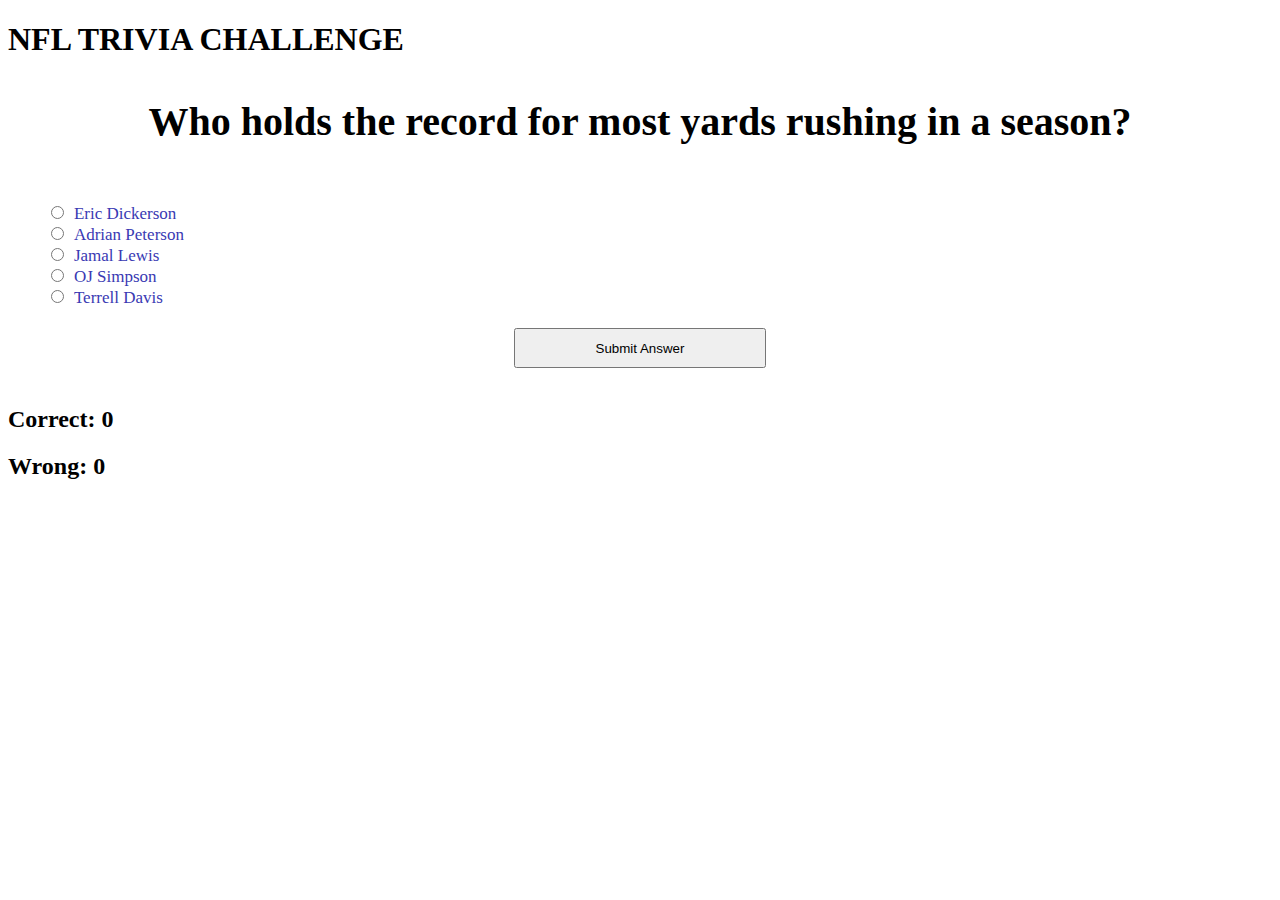
<file: index.html>
<!DOCTYPE html>
<html lang="en">

<head>
    <meta charset="UTF-8">
    <meta name="viewport" content="width=device-width, initial-scale=1.0">
    <meta http-equiv="X-UA-Compatible" content="ie=edge">
    <title>NFL Trivia Challenge</title>
    <!-- Added a link to Bootstrap-->
    <link rel="stylesheet" href="https://maxcdn.bootstrapcdn.com/bootstrap/3.3.6/css/bootstrap.min.css" integrity="sha384-1q8mTJOASx8j1Au+a5WDVnPi2lkFfwwEAa8hDDdjZlpLegxhjVME1fgjWPGmkzs7"
        crossorigin="anonymous">
    <!-- add link to css stylesheet that'll overide any previous css based on the bottom placement -->
    <link rel="stylesheet" href="assets/css/style.css">
    <!-- <link rel="stylesheet" href="C:\Users\btomm\Desktop\AA_HTML_PROJECTS\TriviaGame\css\style.css"> -->
</head>

<body>
    <div class="jumbotron">
        <h1 id="mainTitle" class="text-center">NFL TRIVIA CHALLENGE</h1>
    </div>

    <div class="container">
        <div class="row">
            <!-- top blank panel -->
            <div class="col-lg-16">
                <div class="panel panel-default">
                    <div id="classHeading2" class="panel-heading">
                        <h2 class="panel-title"></h2>
                    </div>
                    <!-- Instruction Panel -->
                    <div id="panelBody" class="panel-body">
                        <div class="col-md-16">

                            <div id="instructions">
                                <form class="formStyle">
                                    <h3 class="triviaQuestion" id="triviaQuestion">Who is the greatest NFL player ever?</h3>
                                    <br>
                                    <div class="xx">
                                        <input type="radio" name="answer" id="radio0">
                                        <label class="multipleChoiceAnswer" id="answer0"></label>
                                        <br>
                                        <input type="radio" name="answer" id="radio1">
                                        <label class="multipleChoiceAnswer" id="answer1"></label>
                                        <br>
                                        <input type="radio" name="answer" id="radio2">
                                        <label class="multipleChoiceAnswer" id="answer2"></label>
                                        <br>
                                        <input type="radio" name="answer" id="radio3">
                                        <label class="multipleChoiceAnswer" id="answer3"></label>
                                        <br>
                                        <input type="radio" name="answer" id="radio4">
                                        <label class="multipleChoiceAnswer" id="answer4">Ronnie Lott</label>
                                        <br>
                                    </div>
                                </form>

                                <button class="btn-md" id="submitAnswerButton">
                                    Submit Answer</button>
                            </div>

                        </div>
                    </div>
                    <br>

                    <div class="col-lg-12">

                        <div>
                            <h2 id="rightAnswers">0</h2>
                            <h2 id="wrongAnswers">0</h2>
                        </div>

                    </div>
                </div>
            </div>
        </div>
    </div>
    </div>


    <script src="https://cdnjs.cloudflare.com/ajax/libs/jquery/3.2.1/jquery.min.js"></script>
 
        <script type="text/javascript" src="assets/javascript/app.js"></script>
</body>

</html>
</file>
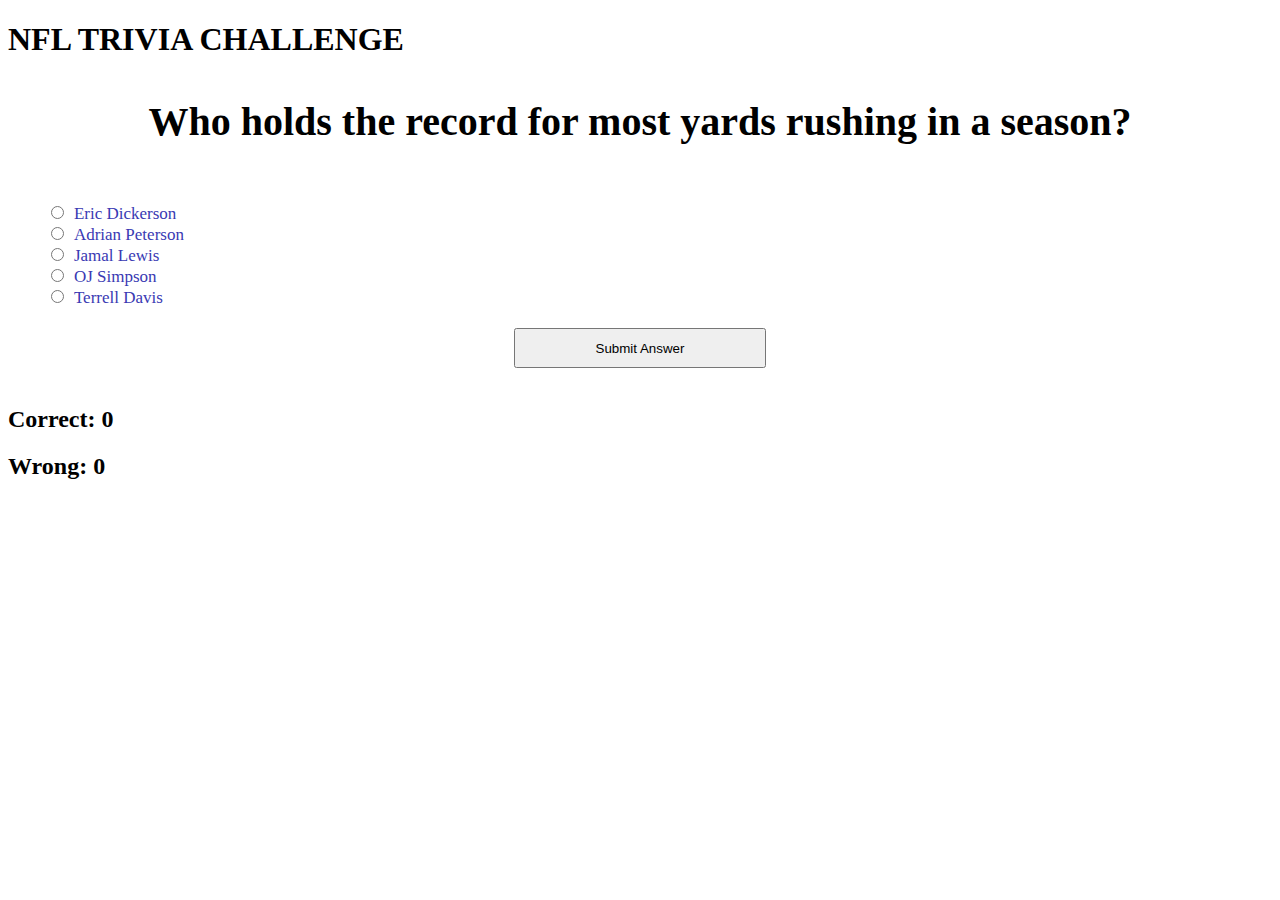
<file: experiment.html>
<!DOCTYPE html>
<html lang="en">

<head>
    <meta charset="UTF-8">
    <meta name="viewport" content="width=device-width, initial-scale=1.0">
    <meta http-equiv="X-UA-Compatible" content="ie=edge">
    <title>NFL Trivia Challenge</title>
    <!-- Added a link to Bootstrap-->
    <link rel="stylesheet" href="https://maxcdn.bootstrapcdn.com/bootstrap/3.3.6/css/bootstrap.min.css" integrity="sha384-1q8mTJOASx8j1Au+a5WDVnPi2lkFfwwEAa8hDDdjZlpLegxhjVME1fgjWPGmkzs7"
        crossorigin="anonymous">
    <!-- add link to css stylesheet that'll overide any previous css based on the bottom placement -->
    <link rel="stylesheet" href="css/style.css">
    <!-- <link rel="stylesheet" href="C:\Users\btomm\Desktop\AA_HTML_PROJECTS\TriviaGame\css\style.css"> -->
</head>

<body>
    <div class="jumbotron">
        <h1 id="mainTitle" class="text-center">NFL TRIVIA CHALLENGE</h1>
    </div>

    <div class="container">
        <div class="row">
            <!-- top blank panel -->
            <div class="col-lg-16">
                <div class="panel panel-default">
                    <div id="classHeading2" class="panel-heading">
                        <h2 class="panel-title"></h2>
                    </div>
                    <!-- Instruction Panel -->
                    <div id="panelBody" class="panel-body">
                        <div class="col-md-16">

                            <div id="instructions">
                                <form class="formStyle">
                                    <h3 class="triviaQuestion" id="triviaQuestion">Who is the greatest NFL player ever?</h3>
                                    <br>
                                    <div class="xx">
                                        <input type="radio" name="answer" id="radio0">
                                        <label class="multipleChoiceAnswer" id="answer0"></label>
                                        <br>
                                        <input type="radio" name="answer" id="radio1">
                                        <label class="multipleChoiceAnswer" id="answer1"></label>
                                        <br>
                                        <input type="radio" name="answer" id="radio2">
                                        <label class="multipleChoiceAnswer" id="answer2"></label>
                                        <br>
                                        <input type="radio" name="answer" id="radio3">
                                        <label class="multipleChoiceAnswer" id="answer3"></label>
                                        <br>
                                        <input type="radio" name="answer" id="radio4">
                                        <label class="multipleChoiceAnswer" id="answer4">Ronnie Lott</label>
                                        <br>
                                    </div>
                                </form>

                                <button class="btn-md" id="submitAnswerButton">
                                    Submit Answer</button>
                            </div>

                        </div>
                    </div>
                    <br>

                    <div class="col-lg-12">

                        <div>
                            <h2 id="rightAnswers">0</h2>
                            <h2 id="wrongAnswers">0</h2>
                        </div>

                    </div>
                </div>
            </div>
        </div>
    </div>
    </div>


    <script src="https://cdnjs.cloudflare.com/ajax/libs/jquery/3.2.1/jquery.min.js"></script>
    <script type="text/javascript">
        var Question0 = ["Who holds the record for most yards rushing in a season?"];
        var Question1 = ["Who holds the record for most yards receiving in a season?"];
        var Question2 = ["Who holds the record for most yards passing in a season?"];
        var Question3 = ["Who holds the record for most yards rushing in a game?"];
        var Question4 = ["Who holds the record for most yards receiving in a game?"];
        var Question5 = ["Who holds the record for most yards passing in a game?"];
        var Question6 = ["Who holds the record for most career yards rushing?"];
        var Question7 = ["Who holds the record for most career yards receiving?"];
        var Question8 = ["Who holds the record for most career yards passing?"];
        var Question9 = ["Who is the greatest NFL player ever?"];

        var questionNumber = [Question0, Question1, Question2, Question3, Question4, Question5, Question6, Question7,
            Question8,
            Question9
        ];

        // index[0-4] are the possible answers, index[5] holds the index answer for each question, index[6] gives a brief answer to the user
        var triviaAnswer0 = ["Eric Dickerson", "Adrian Peterson", "Jamal Lewis", "OJ Simpson", "Terrell Davis", 0,
            "In 1984, Los Angeles Rams Eric Dickerson set the single season rushing record with 2105 yards"
        ];
        var triviaAnswer1 = ["Calvin Johnson", "Randy Moss", "Art Monk", "Jerry Rice", "Julio Jones", 0,
            "In 2012, Detroit Lions receiver Calvin Johnson set the single season receiving yards record with 1964 yards"
        ];
        var triviaAnswer2 = ["Tom Brady", "Drew Brees", "Peyton Manning", "Dan Marino", "Joe Montana", 2,
            "In 2013, Peyton Manning of the Denver Broncos set the single season passing yards record with an incredible 5477 yards"
        ];
        var triviaAnswer3 = ["Eric Dickerson", "Adrian Peterson", "Ladanian Tomlinson", "OJ Simpson", "Marshal Faulk",
            1,
            "Adrian Peterson set the single game rushing record of 296 yards in 2007.  He broke the previous record of 295 yards held by Jamal Lewis"
        ];
        var triviaAnswer4 = ["Calvin Johnson", "Stephone Paige", "Julio Jones", "Willie 'Flipper' Anderson",
            "Jerry Rice", 3,
            "In 1989, Willie 'Flipper' Anderson had 336 yards receiving to set the single game receiving yards record"
        ];
        var triviaAnswer5 = ["Mathew Stafford", "Boomer Esiason", "Warren Moon", "Matt Shaub", "Norm Van Brocklin", 4,
            "Norm Van Brocklin holds the record of 554 passing yards in a single game"
        ];
        var triviaAnswer6 = ["Barry Sanders", "Curtis Martin", "Ladanian Tomlinson", "Emmitt Smith", "Walter Payton", 3,
            "blah blah blah"
        ];
        var triviaAnswer7 = ["Jerry Rice", "Terrell Owens", "Larry Fitzgerald", "Randy Moss", "Isaac Bruce", 0,
            "Jerry Rice has 22,895 career receiving yards, almost 7,000 more than 2nd place all time!"
        ];
        var triviaAnswer8 = ["Brett Favre", "Peyton Manning", "Drew Brees", "Dan Marino", "John Elway", 1,
            "Peyton Manning holds the record for career passing yards with 71,940. Brett Favre was a close 2nd with 71,838. Drew Brees will be the new king next season only being 1,495 behind Manning."
        ];
        var triviaAnswer9 = ["Randy Moss", "Brett Favre", "Bo Jackson", "Peyton Manning", "Tom Brady", 2,
            "Bo Jackson is the greatest player ever."
        ];

        var triviaAnswers = [triviaAnswer0, triviaAnswer1, triviaAnswer2, triviaAnswer3, triviaAnswer4, triviaAnswer5,
            triviaAnswer6,
            triviaAnswer7, triviaAnswer8, triviaAnswer9
        ];

        //###########################################################MAKE SURE ARRAYS WORK PROPERLY#################################################
        //             for (i = 0; i < questionNumber.length; i++) {
        // // console.log(questionNumber[i] + " " + triviaAnswers[i][triviaAnswers[i][5]]);
        // console.log(questionNumber[i] + " " + triviaAnswers[i][triviaAnswers[i][5]] +": "+ triviaAnswers[i][6]);
        // }
        //##########################################################################################################################################


        window.onload = function () {
            correct = 0;
            wrong = 0;
            i = -1;
            beginQuiz();
        }


        beginQuiz = function () {
            document.getElementById("rightAnswers").innerHTML = "Correct: " + correct;
            document.getElementById("wrongAnswers").innerHTML = "Wrong: " + wrong;
            console.log("HELLO WORLD beginQuiz function just started again");
            i++;
            if (i > 9) {
                endQuiz();
            }
            if (i < 10) {
                $('input[name="answer"]').prop('checked', false);
                document.getElementById("triviaQuestion").innerHTML = questionNumber[i];
                document.getElementById("answer0").innerHTML = triviaAnswers[i][0];
                document.getElementById("answer1").innerHTML = triviaAnswers[i][1];
                document.getElementById("answer2").innerHTML = triviaAnswers[i][2];
                document.getElementById("answer3").innerHTML = triviaAnswers[i][3];
                document.getElementById("answer4").innerHTML = triviaAnswers[i][4];
                realAnswer = triviaAnswers[i][5];
                info = triviaAnswers[i][6];
                console.log(realAnswer + " " + triviaAnswers[i][6]);
                n = 0;
            }
        }
        endQuiz = function () {
            $('input[name="answer"]').prop('checked', false);
            document.getElementById("triviaQuestion").innerHTML = "Thanks for taking the NFL CHALLENGE QUIZ!";
            document.getElementById("answer0").innerHTML = "";
            document.getElementById("answer1").innerHTML = "";
            document.getElementById("answer2").innerHTML = "";
            document.getElementById("answer3").innerHTML = "";
            document.getElementById("answer4").innerHTML = "";

            setTimeout(function () {
                correct = 0;
                wrong = 0;
                i = -1;
                beginQuiz(i);
            }, 10000);
        }


        checkAnswer = function () {
            for (let n = 0; n < 5; n++) {
                if ((document.getElementById("radio" + n).checked)) {
                    console.log("radio" + n + " is checked!!");
                    checkedAnswer = n;
                    if (realAnswer === checkedAnswer) {
                        document.getElementById("triviaQuestion").innerHTML = info;
                        correct++;
                        document.getElementById("rightAnswers").innerHTML = "Correct: " + correct;
                        console.log("Correct Answers now = " + correct);
                        setTimeout(function () {
                            beginQuiz(i);
                        }, 5000);
                    }
                    if (realAnswer != checkedAnswer) {
                        document.getElementById("triviaQuestion").innerHTML = info;
                        wrong++;
                        document.getElementById("wrongAnswers").innerHTML = "Wrong: " + wrong;
                        console.log("Wrong Answers now = " + wrong);
                        setTimeout(function () {
                            beginQuiz(i);
                        }, 5000);
                    }
                }
            }
        }

        $("#submitAnswerButton").on("click", checkAnswer);
        </script>
        <!-- <script type="text/javascript" src="assets/javascript/app .js"></script> -->
</body>

</html>
</file>
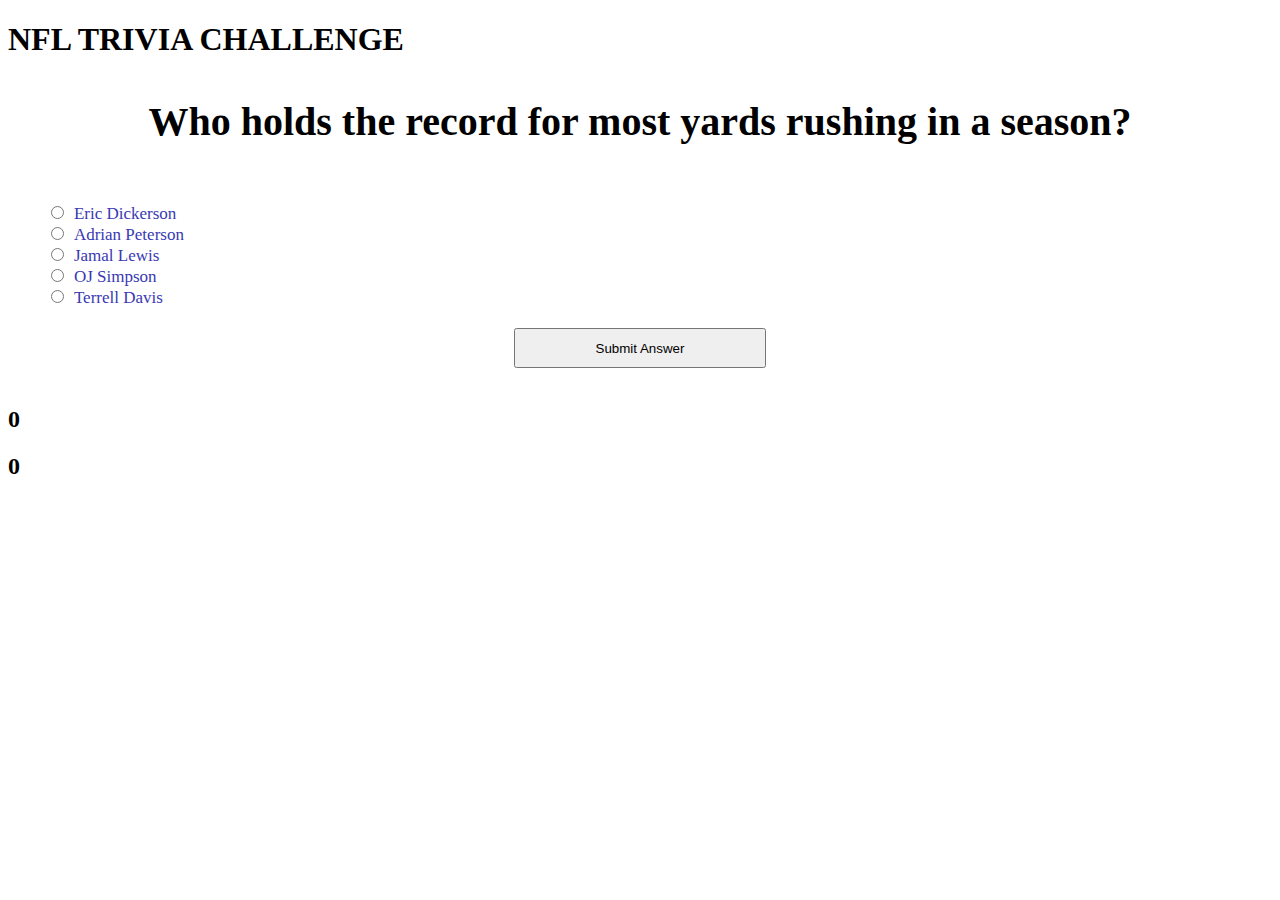
<file: newExperiment.html>
<!DOCTYPE html>
<html lang="en">

<head>
    <meta charset="UTF-8">
    <meta name="viewport" content="width=device-width, initial-scale=1.0">
    <meta http-equiv="X-UA-Compatible" content="ie=edge">
    <title>NFL Trivia Challenge</title>
    <!-- Added a link to Bootstrap-->
    <link rel="stylesheet" href="https://maxcdn.bootstrapcdn.com/bootstrap/3.3.6/css/bootstrap.min.css" integrity="sha384-1q8mTJOASx8j1Au+a5WDVnPi2lkFfwwEAa8hDDdjZlpLegxhjVME1fgjWPGmkzs7"
        crossorigin="anonymous">
    <!-- add link to css stylesheet that'll overide any previous css based on the bottom placement -->
    <link rel="stylesheet" href="css/style.css">
    <!-- <link rel="stylesheet" href="C:\Users\btomm\Desktop\AA_HTML_PROJECTS\TriviaGame\css\style.css"> -->
</head>

<body>
    <div class="jumbotron">
        <h1 id="mainTitle" class="text-center">NFL TRIVIA CHALLENGE</h1>
    </div>

    <div class="container">
        <div class="row">
            <!-- top blank panel -->
            <div class="col-lg-16">
                <div class="panel panel-default">
                    <div id="classHeading2" class="panel-heading">
                        <h2 class="panel-title"></h2>
                    </div>
                    <!-- Instruction Panel -->
                    <div id="panelBody" class="panel-body">
                        <div class="col-md-16">

                            <div id="instructions">
                                <form class="formStyle">
                                    <h3 class="triviaQuestion"  id="triviaQuestion">Who is the greatest NFL player ever?</h3>
                                    <br>
                                    <div class="xx">
                                        <input type="radio" name="answer" id="radio0">
                                        <label class="multipleChoiceAnswer"  id="answer0"></label>
                                        <br>
                                        <input type="radio" name="answer" id="radio1">
                                        <label class="multipleChoiceAnswer" id="answer1"></label>
                                        <br>
                                        <input type="radio" name="answer" id="radio2">
                                        <label class="multipleChoiceAnswer" id="answer2"></label>
                                        <br>
                                        <input type="radio" name="answer" id="radio3">
                                        <label class="multipleChoiceAnswer" id="answer3"></label>
                                        <br>
                                        <input type="radio" name="answer" id="radio4">
                                        <label class="multipleChoiceAnswer" id="answer4">Ronnie Lott</label>
                                        <br>
                                    </div>
                                </form>
                                
                                <button class="btn-md" id="submitAnswerButton">
                                        Submit Answer</button>
                            </div>

                        </div>
                    </div>
                    <br>
                                       
                    <div class="col-lg-12">

                        <div>
                            <h2 id="rightAnswers">0</h2>
                            <h2 id="wrongAnswers">0</h2>
                        </div>

                    </div>
                </div>
            </div>
        </div>
    </div>
    </div>


    <script src="https://cdnjs.cloudflare.com/ajax/libs/jquery/3.2.1/jquery.min.js"></script>
    <script type="text/javascript">

        var Question0 = ["Who holds the record for most yards rushing in a season?"];
        var Question1 = ["Who holds the record for most yards receiving in a season?"];
        var Question2 = ["Who holds the record for most yards passing in a season?"];
        var Question3 = ["Who holds the record for most yards rushing in a game?"];
        var Question4 = ["Who holds the record for most yards receiving in a game?"];
        var Question5 = ["Who holds the record for most yards passing in a game?"];
        var Question6 = ["Who holds the record for most career yards rushing?"];
        var Question7 = ["Who holds the record for most career yards receiving?"];
        var Question8 = ["Who holds the record for most career yards passing?"];
        var Question9 = ["Who is the greatest NFL player ever?"];

        var questionNumber = [Question0, Question1, Question2, Question3, Question4, Question5, Question6, Question7, Question8,
            Question9];

// index[0-4] are the possible answers, index[5] holds the index answer for each question, index[6] gives a brief answer to the user
        var triviaAnswer0 = ["Eric Dickerson", "Adrian Peterson", "Jamal Lewis", "OJ Simpson", "Terrell Davis", 0, "In 1984, Los Angeles Rams Eric Dickerson set the single season rushing record with 2105 yards"];
        var triviaAnswer1 = ["Calvin Johnson", "Randy Moss", "Art Monk", "Jerry Rice", "Julio Jones", 0, "In 2012, Detroit Lions receiver Calvin Johnson set the single season receiving yards record with 1964 yards"];
        var triviaAnswer2 = ["Tom Brady", "Drew Brees", "Peyton Manning", "Dan Marino", "Joe Montana", 2, "In 2013, Peyton Manning of the Denver Broncos set the single season passing yards record with an incredible 5477 yards"];
        var triviaAnswer3 = ["Eric Dickerson", "Adrian Peterson", "Ladanian Tomlinson", "OJ Simpson", "Marshal Faulk", 1, "Adrian Peterson set the single game rushing record of 296 yards in 2007.  He broke the previous record of 295 yards held by Jamal Lewis"];
        var triviaAnswer4 = ["Calvin Johnson", "Stephone Paige", "Julio Jones", "Willie 'Flipper' Anderson", "Jerry Rice", 3, "In 1989, Willie 'Flipper' Anderson had 336 yards receiving to set the single game receiving yards record"];
        var triviaAnswer5 = ["Mathew Stafford", "Boomer Esiason", "Warren Moon", "Matt Shaub", "Norm Van Brocklin", 4, "Norm Van Brocklin holds the record of 554 passing yards in a single game"];
        var triviaAnswer6 = ["Barry Sanders", "Curtis Martin", "Ladanian Tomlinson", "Emmitt Smith", "Walter Payton", 3, "blah blah blah"];
        var triviaAnswer7 = ["Jerry Rice", "Terrell Owens", "Larry Fitzgerald", "Randy Moss", "Isaac Bruce", 0, "blah blah blah"];
        var triviaAnswer8 = ["Brett Favre", "Peyton Manning", "Drew Brees", "Dan Marino", "John Elway", 1, "Peyton Manning holds the record of "];
        var triviaAnswer9 = ["Randy Moss", "Brett Favre", "Bo Jackson", "Peyton Manning", "Tom Brady", 2, "Bo Jackson is the greatest player ever"];
        
        var triviaAnswers = [triviaAnswer0, triviaAnswer1, triviaAnswer2, triviaAnswer3, triviaAnswer4, triviaAnswer5, triviaAnswer6,
            triviaAnswer7, triviaAnswer8, triviaAnswer9];

//###########################################################MAKE SURE ARRAYS WORK PROPERLY#################################################
//             for (i = 0; i < questionNumber.length; i++) {
// // console.log(questionNumber[i] + " " + triviaAnswers[i][triviaAnswers[i][5]]);
// console.log(questionNumber[i] + " " + triviaAnswers[i][triviaAnswers[i][5]] +": "+ triviaAnswers[i][6]);
// }
//##########################################################################################################################################


 window.onload = function(){
       correct = 0;
       wrong = 0;    
        i = -1;
            beginQuiz();
        }
    
        
beginQuiz = function(){
    console.log("HELLO WORLD beginQuiz function just started again");
    i++;
    $('input[id="radio0"]').attr('checked', false);
    document.getElementById("triviaQuestion").innerHTML = questionNumber[i];
    document.getElementById("answer0").innerHTML = triviaAnswers[i][0];
    document.getElementById("answer1").innerHTML = triviaAnswers[i][1];
    document.getElementById("answer2").innerHTML = triviaAnswers[i][2];
    document.getElementById("answer3").innerHTML = triviaAnswers[i][3];
    document.getElementById("answer4").innerHTML = triviaAnswers[i][4];
    realAnswer= triviaAnswers[i][5];
    console.log(realAnswer + " " + triviaAnswers[i][6]);
    n=0;
}


        checkAnswer = function() {
            if ((document.getElementById('radio0').checked)) {
        console.log('radio0 is checked!!');
        checkedAnswer=0;
        if (realAnswer === checkedAnswer) {alert("YOU ARE CORRECT!");
        correct ++;
        console.log("Correct Answers now = " + correct);
        setTimeout(function () {
        beginQuiz(i);
            }, 2000);   }
        if (realAnswer != checkedAnswer) {alert("YOU ARE WRONG!!!!");
        wrong ++;
        console.log("Wrong Answers now = " + wrong);
        setTimeout(function () {
        beginQuiz(i);
            }, 2000);    }}  
 
            if ((document.getElementById('radio1').checked)) {
                console.log('radio1 is checked!!');
        checkedAnswer=1;
        if (realAnswer === checkedAnswer) {alert("YOU ARE CORRECT!");
        correct ++;
        console.log("Correct Answers now = " + correct);
        setTimeout(function () {
        beginQuiz(i);
            }, 2000);   }  
        if (realAnswer != checkedAnswer) {alert("YOU ARE WRONG!!!!");
        wrong ++;
        console.log("Wrong Answers now = " + wrong);
        setTimeout(function () {
        beginQuiz(i);
            }, 2000);   }}
 
            if ((document.getElementById('radio2').checked)) {
                console.log('radio2 is checked!!');
        checkedAnswer=2;
        if (realAnswer === checkedAnswer) {alert("YOU ARE CORRECT!");
        correct ++;
        console.log("Correct Answers now = " + correct);
        setTimeout(function () {
        beginQuiz(i);
            }, 2000);   } 
        if (realAnswer != checkedAnswer) {alert("YOU ARE WRONG!!!!");
        wrong ++;
        console.log("Wrong Answers now = " + wrong);
        setTimeout(function () {
        beginQuiz(i);
            }, 2000);   } } 
 
            if ((document.getElementById('radio3').checked)) {
                console.log('radio3 is checked!!');
        checkedAnswer=3;
        if (realAnswer === checkedAnswer) {alert("YOU ARE CORRECT!");
        correct ++;
        console.log("Correct Answers now = " + correct);
        setTimeout(function () {
        beginQuiz(i);
            }, 2000);   }
        if (realAnswer != checkedAnswer) {alert("YOU ARE WRONG!!!!");
        wrong ++;
        console.log("Wrong Answers now = " + wrong);
        setTimeout(function () {
        beginQuiz(i);
            }, 2000);   }}
 
            if ((document.getElementById('radio4').checked)) {
                console.log('radio4 is checked!!');
        checkedAnswer=4;
        if (realAnswer === checkedAnswer) {alert("YOU ARE CORRECT!");
        correct ++;
        console.log("Correct Answers now = " + correct);
        setTimeout(function () {
        beginQuiz(i);
            }, 2000);   }
        if (realAnswer != checkedAnswer) {alert("YOU ARE WRONG!!!!");
        wrong ++;
        console.log("Wrong Answers now = " + wrong);
        setTimeout(function () {
        beginQuiz(i);
            }, 2000);   }}
}  /////END OF FUNCTION checkAnswer()


// checkAnswer = function() {
//         for (let n=0; n<5; n++){
//             if ((document.getElementById("radio"+n).checked)) {
//         console.log("radio"+n + " is checked!!");
//         checkedAnswer = n };
//         if (realAnswer === checkedAnswer) {alert("YOU ARE CORRECT!");
//         correct ++;
//         console.log("Correct Answers now = " + correct)  
//         beginQuiz();
//         return; };
        
//         if (realAnswer != checkedAnswer) {alert("YOU ARE WRONG!!!!");
//         wrong ++;
//         console.log("Wrong Answers now = " + wrong) 
//         beginQuiz();
//         return; };
//              }}



$("#submitAnswerButton").on("click", checkAnswer);
     


    </script>
</body>

</html>
</file>
<file: assets/css/style.css>
.multipleChoiceAnswer {
    color:rgb(57, 57, 179);
    font-size: 17px;
    padding-bottom: 15px;
    padding-left: 3px;
}
.triviaQuestion {
    text-align: center;
    font-size: 40px;
}
.formStyle {
    width: 100%;
    padding-left: 0%;
}
.pickCorrectAnswer {
    margin-left: 3%;
}
/* #answer1 {
   
}
#answer2 {
    
}
#answer3 {
  
}
#answer4 {
   
}
#answer5 {
   
} */
.xx {
    margin-left: 3%;
}

#submitAnswerButton {
    width: 20%;
    height: 40px;
    margin-left: 40%;
    margin-top: 20px;
}
</file>
<file: css/style.css>
.multipleChoiceAnswer {
    color:rgb(57, 57, 179);
    font-size: 17px;
    padding-bottom: 15px;
    padding-left: 3px;
}
.triviaQuestion {
    text-align: center;
    font-size: 40px;
}
.formStyle {
    width: 100%;
    padding-left: 0%;
}
.pickCorrectAnswer {
    margin-left: 3%;
}
/* #answer1 {
   
}
#answer2 {
    
}
#answer3 {
  
}
#answer4 {
   
}
#answer5 {
   
} */
.xx {
    margin-left: 3%;
}

#submitAnswerButton {
    width: 20%;
    height: 40px;
    margin-left: 40%;
    margin-top: 20px;
}
</file>
